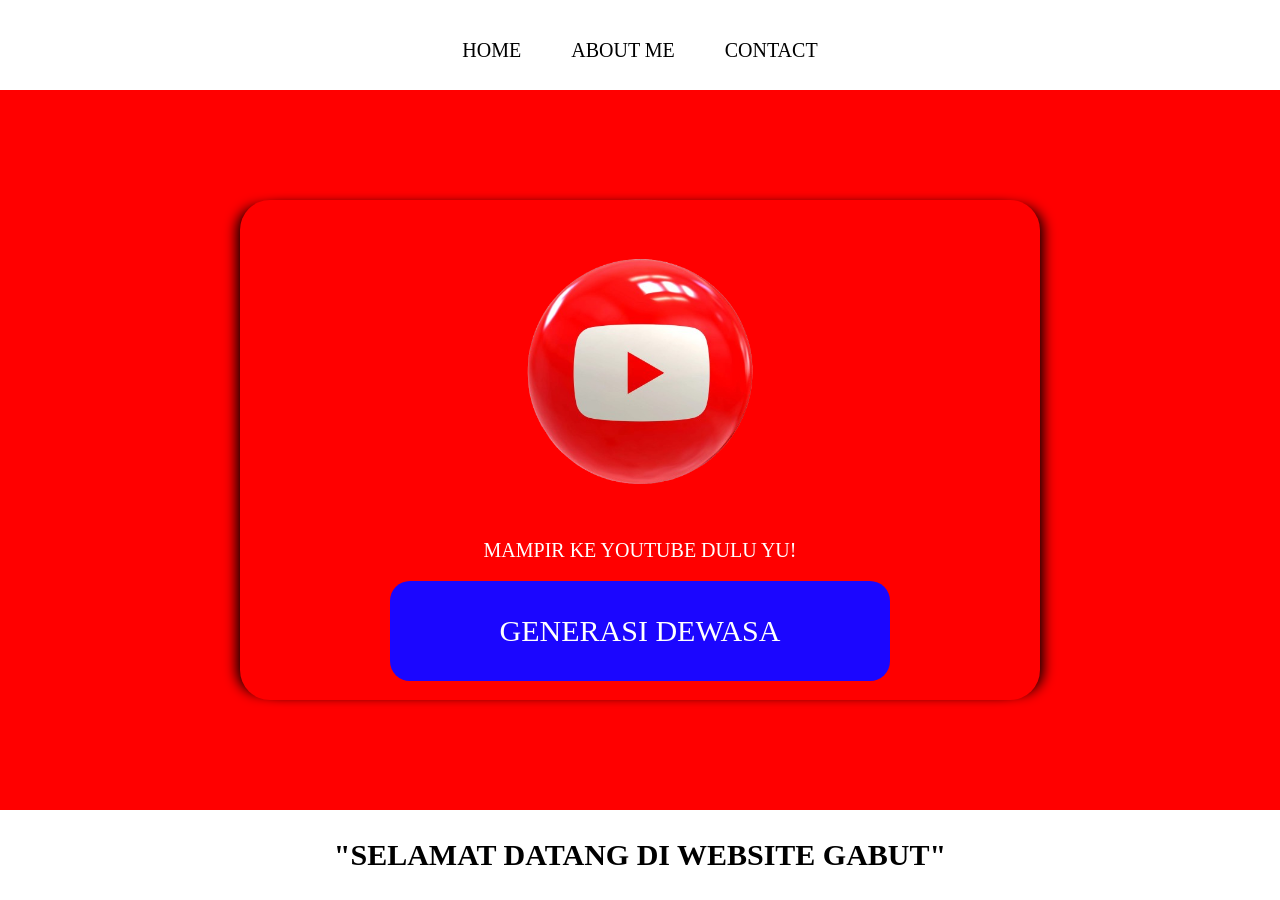
<file: index.html>
<html>
    <head>
        <title>WEB PERTAMA SAYA</title>
        <link rel="stylesheet" href="style.css" />
    </head>
    <body>
        <div class="container">
        <!-- NAVIGATION BAR MULAI-->
        <div class="container-navbar">
            <ul class="ul-navbar">
                <li class="li-navbar">
                    <a href="#" class="a-navbar">HOME</a></li>
                <li class="li-navbar">
                    <a href="about.html" class="a-navbar">ABOUT ME</a></li>
                <li class="li-navbar">
                    <a href="contact.html" class="a-navbar">CONTACT</a>
                </li>
            </ul>
        </div>
        <!-- NAVIGATION BAR SELESAI -->

        <!-- CONTENT 1 -->
        <div class="container-content">
            <a href="https://www.youtube.com/@ADM_TECNO" class="a-content">
                <img src="youtube1.png" class="img-content"/>
                <p class="paragraph">MAMPIR KE YOUTUBE DULU YU!</p>    

        <!-- (firstime)-> memasukkan data yang ada di JavaScript kedalam website -->
        <div id="biodata"></div>
        <!-- DATA END -->

            </a>        
        </div>

        <!-- CONTENT 1 END -->

        <!-- FOOTER -->
        <div class="container-footer">
            <h1 class="h1-footer">"SELAMAT DATANG DI WEBSITE GABUT"</h1>
        </div>
        <!-- FOOTER END -->
        </div>
        <script src="data.js"> </script>
    </body>
</html>
</file>
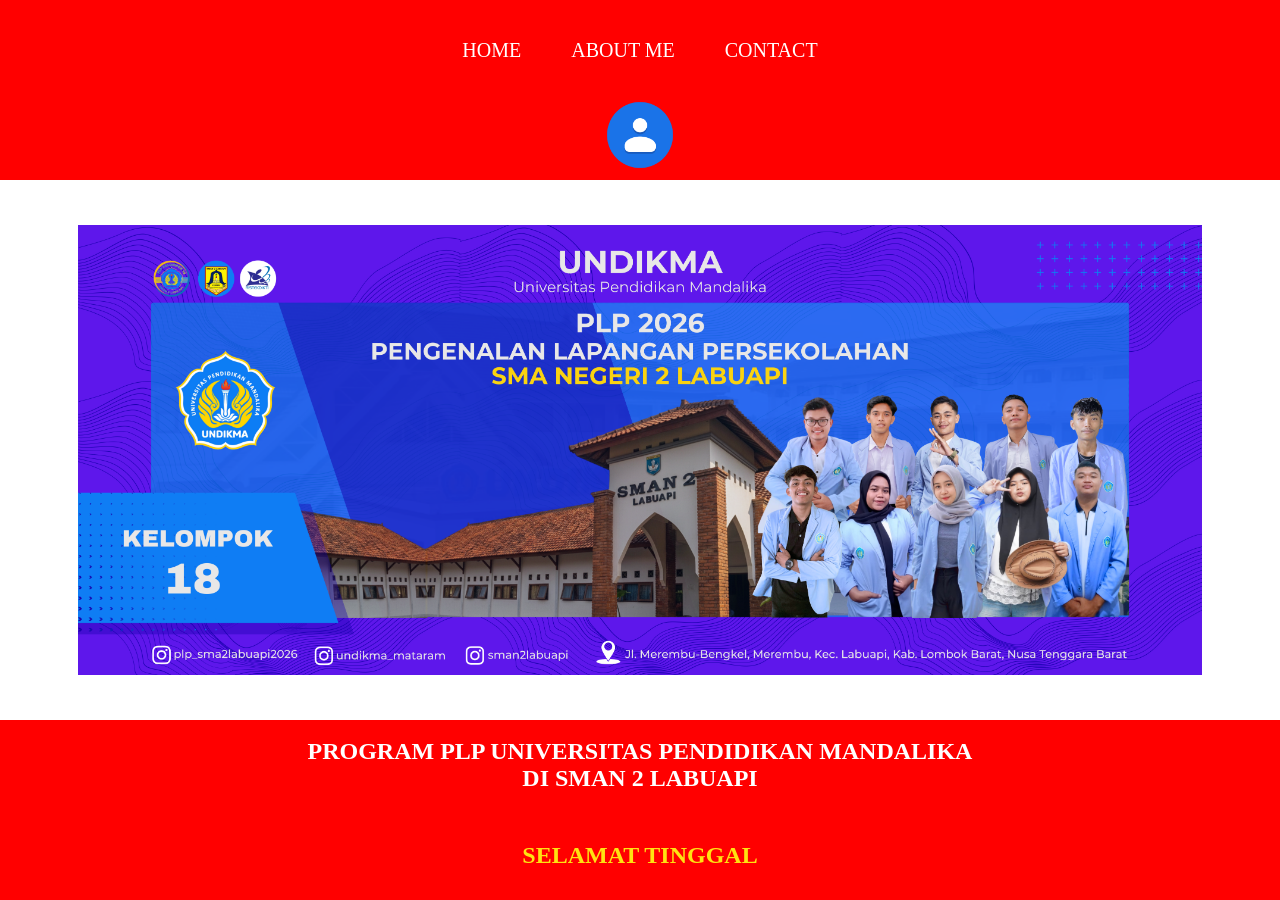
<file: about.html>
<html>
    <head>
        <title>AboutMe</title>
        <link rel="stylesheet" href="about.css" />
    </head>
    <body>
        <div class="container">
        <!-- NAVIGATION BAR START -->
         <div class="container-navbar">
            <ul class="ul-navbar">
                <li class="li-navbar">
                    <a href="index.html" class="a-navbar">HOME</a>
                </li>
                <li class="li-navbar" >
                    <a href="#" class="a-navbar">ABOUT ME</a>
                </li>
                <li class="li-navbar">
                    <a href="contact.html" class="a-navbar">CONTACT</a>
                </li>
            </ul>
            </div>
        <!-- NAVIGATION BAR END -->

        <!-- CONTENT 0 START -->
            <div class="container-content0">
                <img src="contact.png" class="img-content0"/>
            </div>

        <!-- CONTENT 0 END -->

        <!-- CONTENT 1 START -->
            <div class="container-content1" style="text-align: center;">
               <img src="banner.png" class="img-content1" />
            </div>
        <!-- CONTENT 1 END -->

        <!-- CONTENT 2 START -->
            <div class="container-content2">
                <h2 class="container-h2" style="text-align: center;">PROGRAM PLP UNIVERSITAS PENDIDIKAN MANDALIKA<br> DI SMAN 2 LABUAPI <br></h2>
            </div>
        <!-- CONTENT 2 END -->

        <!-- FOOTER START -->
            <div class="container-footer">
                <h2>SELAMAT TINGGAL</h2>
            </div>
        <!-- FOOTER END -->
        </div>
    </body>
</html>
</file>
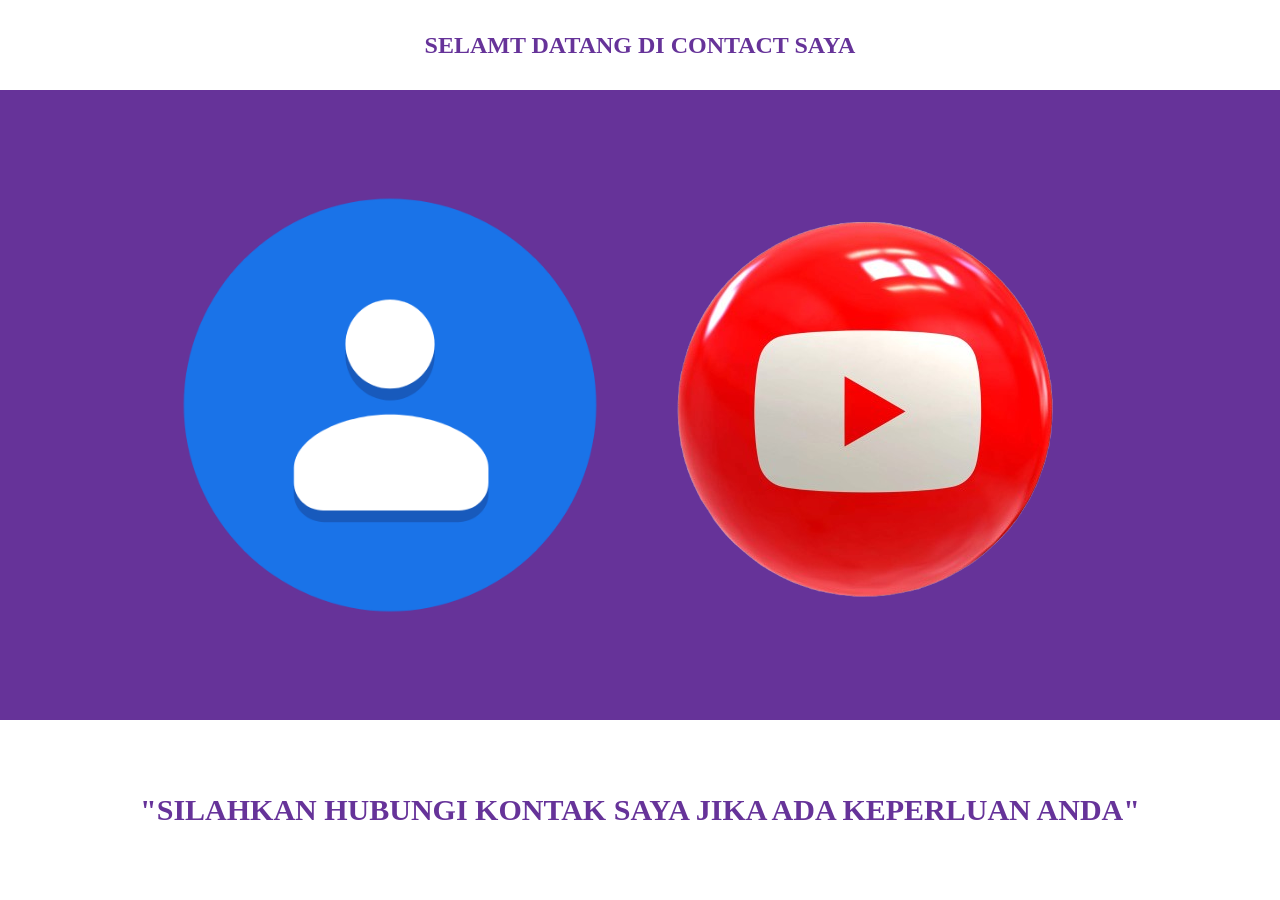
<file: contact.html>
<html>
    <head>
        <title>MY CONTACT</title>
        <link rel="stylesheet" href="contact.css" />
    </head>
    <body>
        <div class="container">
        <!-- NAVIGATION BAR MULAI-->
        <div class="container-navbar">
        <h2 class="judul">SELAMT DATANG DI CONTACT SAYA</h2>

        </div>
        <!-- NAVIGATION BAR SELESAI -->

        <!-- CONTENT 1 -->
        <div class="container-content">
            <img src="contact.png" class="img-content"/>
            <img src="youtube1.png"/>
            
            
        </div>
        <!-- CONTENT 1 END -->

        <!-- FOOTER -->
        <div class="container-footer">
            <h1 class="h1-footer">"SILAHKAN HUBUNGI KONTAK SAYA JIKA ADA KEPERLUAN ANDA"</h1>
        </div>
        <!-- FOOTER END -->
        </div>
    </body>
</html>
</file>
<file: style.css>
*,
html{
    margin:0;
    padding:0;
}

body{
    background-color: lightcyan;
}
.container{
}

.container-navbar{
    background-color: black;
    width: 100%;
    height:10vh;
}

.ul-navbar{
    background-color: white;
    height: 100px;
    display:flex;
    justify-content: center;
    align-items: center;
}

.li-navbar{
    list-style-type: none;
    padding: 20px;
    margin: 5px;
    color: black;
    font-size: 20px;
}
.li-navbar:hover{
    background-color: red;
    transition: .3s ease-in-out;
    transition-delay: .1s;
    border-radius: 8px;

}

.a-navbar{
    color: black;
    text-decoration: none;
}

.container-content{
    background-color:red;
    display: flex;
    justify-content: center;
    align-items: center;
    height:80vh;
    width: 100%;
    
}
.paragraph{
    color: white;
}

.a-content{
    text-decoration: none;
    height: 500px;
    width: 800px;
    background-color: red;
    color: black;
    border-radius: 30px;
    font-size: 20px;
    display: flex;
    flex-direction: column;
    justify-content: space-evenly;
    align-items: center;
    -webkit-box-shadow: -10px 0px 13px -7px #000000, 10px 0px 13px -7px #000000, 5px 5px 15px 5px rgba(0,0,0,0); 
    box-shadow: -10px 0px 13px -7px #000000, 10px 0px 13px -7px #000000, 5px 5px 15px 5px rgba(0,0,0,0);
}

.img-content{
    height: 300px;
    width: 300px;


    
}

#biodata{
    background-color: rgb(27, 6, 255);
    border-radius: 20px;
    height: 100px;
    width: 500px;
    display: flex;
    justify-content: center;
    align-items: center;
    color: white;
    font-size: 30px;
}

.container-footer{
    height: 10vh;
    background-color: white;
    display: flex;
    justify-content: center;
    align-items:center ;

}

.h1-footer{
font-size: 30px;
color:#000;
}
</file>
<file: about.css>
*,html{
    margin: 0;
    padding: 0;
}

.container{}

.container-navbar{
    width:100%;
    height:10vh;
}

.ul-navbar{
    background-color: red;
    display: flex;
    height: 100px;
    justify-content: center;
    align-items: center;
}

.li-navbar{
    list-style-type: none;
    padding: 20px;
    margin: 5px;
    color: white;
    font-size: 20px;
}

.li-navbar:hover{
    background-color: rgb(0, 64, 240);
    transition: .5s ease-in-out;
    transition-delay: .2s;
    border-radius: 8px;
}


.a-navbar{
    color: white;
    text-decoration: none;
}

.container-content0{
    height: 10vh;
    background-color: red;
    display: flex;
    justify-content: center;
    align-items: center;
}

.img-content0{
    height: 8vh;
    width: 8vh;
}

.img-content1{
    height: 50vh;
}

.container-content1{
    height: 60vh;
    display: flex;
    justify-content: center;
    align-items: center;
    background-color: white;
    color: black;
}

.container-content2{
    background-color: red;
    height: 10vh;
    display: flex;
    justify-content: center;
    align-items: center;
    color:white;
}

.container-footer{
    height: 10vh;
    display: flex;
    justify-content: center;
    align-items: center;
    background-color:red;
    color: rgb(255, 227, 17);
}
</file>
<file: contact.css>
*,
html{
    margin:0;
    padding:0;
}

body{
    background-color: lightcyan;
}
.container{

}

.container-navbar{
    background-color:white;
    width: 100%;
    height:10vh;
    display: flex;
    justify-content:center;
    align-items:center;
}

.ul-navbar{
    height: 100px;
    display:flex;
    justify-content: center;
    align-items: center;
}

.li-navbar{
    border: 2px solid #000;
    list-style-type: none;
    padding: 20px;
    margin: 5px;
    color: black;
}

.judul{
    color: rebeccapurple;
    display: flex;
    justify-content: center;
    align-items: center;
    height:60vh;
}

.container-content{
    background-color:rebeccapurple;
    display: flex;
    justify-content: center;
    align-items: center;
    height:70vh;
    
}
.img-content{
    height: 50vh;
    width: 50vh;
}

.container-h2{
    display: flex;
    justify-content: left;
    align-items: left;
    color: white;
}

.container-footer{
    height: 20vh;
    background-color:white;
    display: flex;
    justify-content: center;
    align-items:center ;

}

.h1-footer{
font-size: 30px;
color:rebeccapurple;
}
</file>
